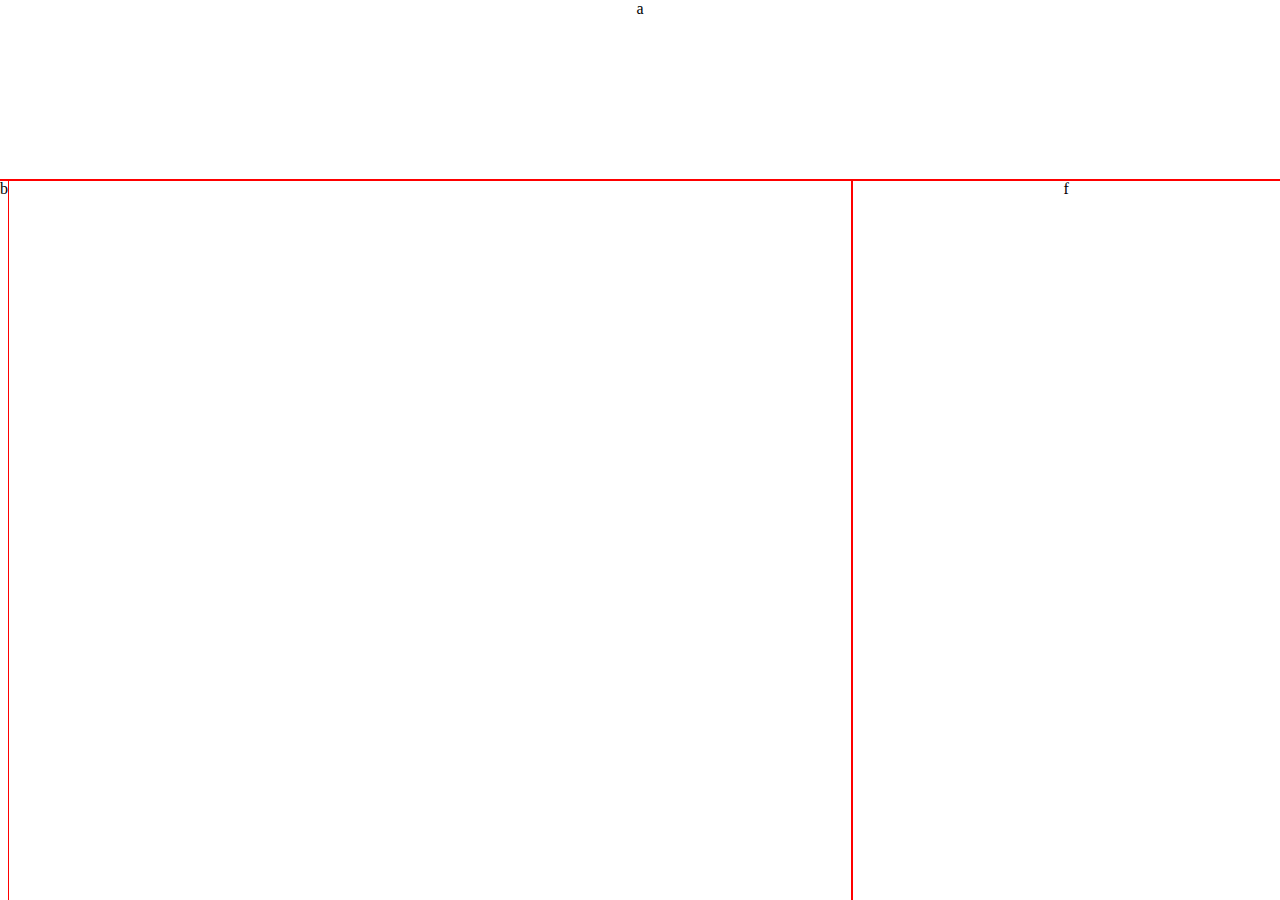
<file: medial-queries1/index.html>
<!DOCTYPE html>
<html lang="en" dir="ltr">
  <head>
    <meta charset="utf-8">
    <title>Media Queries 1</title>
    <link rel="stylesheet" href="main.css">
  </head>
  <body>
    <div class="container">
      <header>a</header>
    <div class="wrapper">
      <main>b</main>
    </div>
    <footer>f</footer>
  </div>
  </body>
</html>
</file>
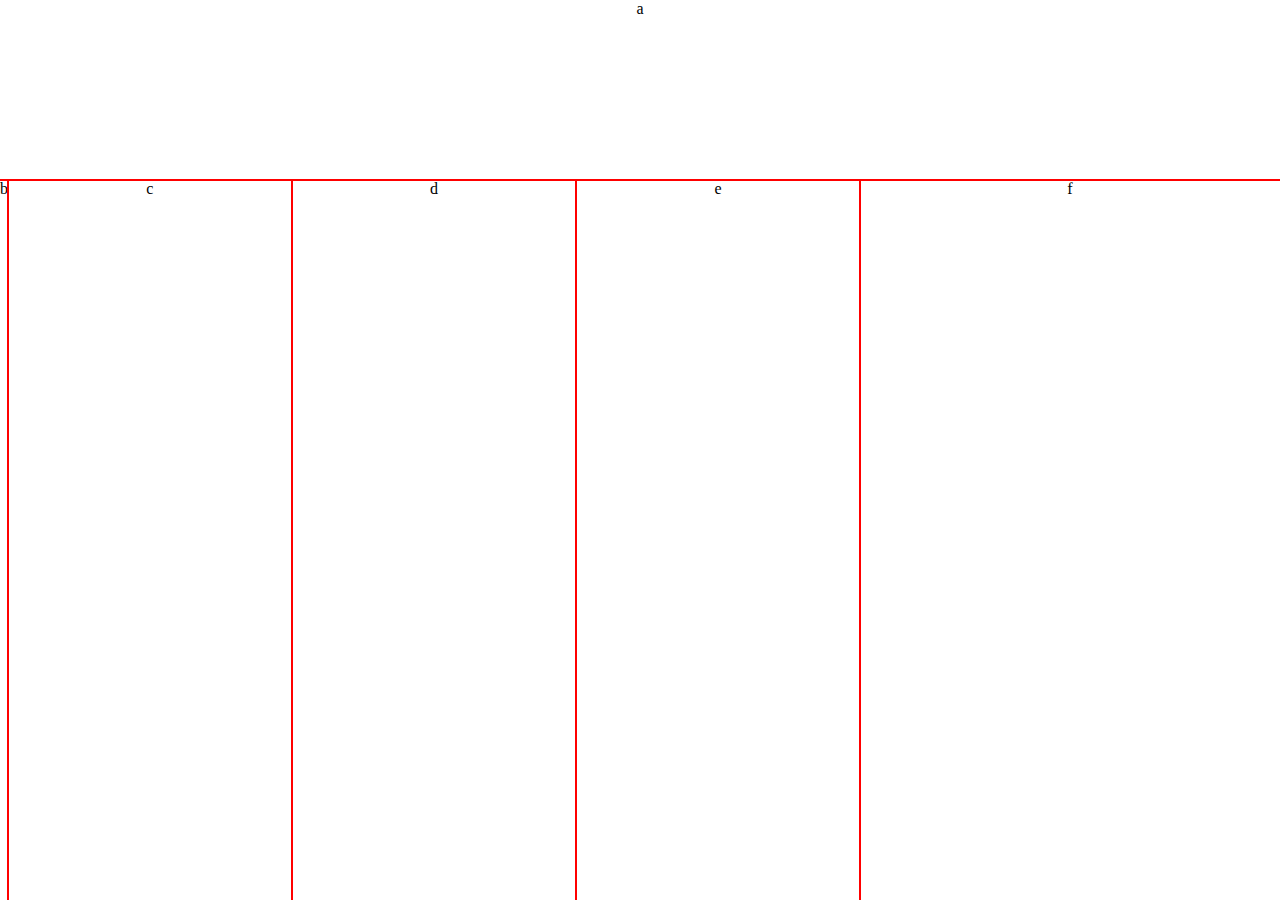
<file: medial-queries2/index.html>
<!DOCTYPE html>
<html lang="en" dir="ltr">
  <head>
    <meta charset="utf-8">
    <title>Media Queries 2</title>
    <link rel="stylesheet" href="main.css">
  </head>
  <body>
    <div class="container">
      <header>a</header>
    <div class="wrapper">
      <main>b</main>
      <section class="cde">
        <div>c</div>
        <div>d</div>
        <div>e</div>
      </section>
    </div>
    <footer>f</footer>
    </div>
  </body>
</html>
</file>
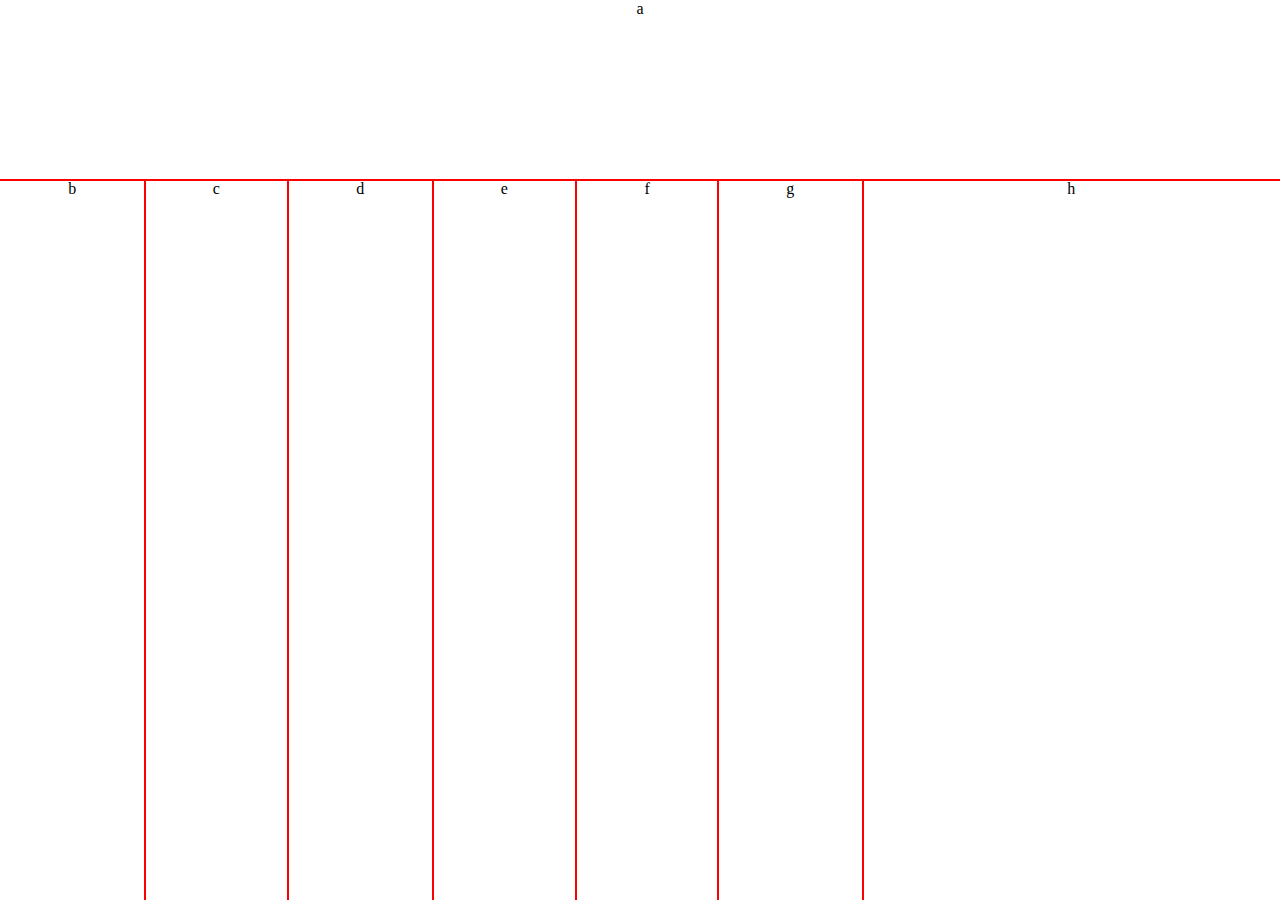
<file: medial-queries3/index.html>
<!DOCTYPE html>
<html lang="en" dir="ltr">
  <head>
    <meta charset="utf-8">
    <title>Media Queries 3</title>
    <link rel="stylesheet" href="main.css">
  </head>
  <body>
    <div class="container">
      <header>a</header>
    <div class="wrapper">
      <main class="bcd">
        <div>b</div>
        <div>c</div>
        <div>d</div>
      </main>
      <section class="efg">
        <div>e</div>
        <div>f</div>
        <div>g</div>
      </section>
    </div>
    <footer>h</footer>
  </body>
</html>
</file>
<file: medial-queries1/main.css>
body {
  background: papayawhip;
  margin: 0;
}

*{
  outline: 1px solid red;
  color: white;
  text-align: center;
}

.container {
  background: plum;
  min-height: 100vh;
  display: flex;
  flex-direction: column;
}

.wrapper {
  display: flex;
  flex-direction: row;
  flex-wrap: wrap;
}

.cde {
  display: flex;
  flex-direction: row;
  flex-grow: 2;
  min-height: 20vh;
}

.cde div {
  flex-grow: 1;
}

.main {
  flex-grow: 2;
  min-height: 50vh;
  width: 100%;
}

header, footer {
  flex-grow: 1;
  max-height: 15vh;
}

@media (min-width: 600px) {
  * {
    color: black;
  }

  .container {
    background: white;
    flex-direction: row;
    flex-wrap: wrap;
  }

  header {
    width: 100%;
    min-height: 20vh;
  }

  .wrapper {
    flex-grow: 2;
  }

  footer {
    min-height: 80vh;
  }
}
</file>
<file: medial-queries2/main.css>
body {
  background: papayawhip;
  margin: 0;
}

*{
  outline: 1px solid red;
  color: white;
  text-align: center;
}

.container {
  background: plum;
  min-height: 100vh;
  display: flex;
  flex-direction: column;
}

.wrapper {
  display: flex;
  flex-direction: row;
  flex-wrap: wrap;
}

.cde {
  display: flex;
  flex-direction: row;
  flex-grow: 2;
  min-height: 20vh;
}

.cde div {
  flex-grow: 1;
}

.main {
  flex-grow: 2;
  min-height: 50vh;
  width: 100%;
}

header, footer {
  flex-grow: 1;
  max-height: 15vh;
}

@media (min-width: 600px) {
  * {
    color: black;
  }

  .container {
    background: white;
    flex-direction: row;
    flex-wrap: wrap;
  }

  header {
    width: 100%;
    min-height: 20vh;
  }

  .wrapper {
    flex-grow: 2;
  }

  footer {
    min-height: 80vh;
  }
}
</file>
<file: medial-queries3/main.css>
body {
  background: papayawhip;
  margin: 0;
}

*{
  outline: 1px solid red;
  color: white;
  text-align: center;
}

.container {
  background: plum;
  min-height: 100vh;
  display: flex;
  flex-direction: column;
}

.wrapper {
  display: flex;
  flex-direction: row;
  flex-wrap: wrap;
}

.bcd {
  display: flex;
  flex-direction: row;
  flex-grow: 2;
  min-height: 20vh;
}

.bcd div {
  flex-grow: 1;
}

.efg {
  display: flex;
  flex-direction: row;
  flex-grow: 2;
  min-height: 20vh;
}

.efg div {
  flex-grow: 1;
}

.main {
  flex-grow: 2;
  min-height: 50vh;
  width: 100%;
}

header, footer {
  flex-grow: 1;
  max-height: 15vh;
}

@media (min-width: 600px) {
  * {
    color: black;
  }

  .container {
    background: white;
    flex-direction: row;
    flex-wrap: wrap;
  }

  header {
    width: 100%;
    min-height: 20vh;
  }

  .wrapper {
    flex-grow: 2;
  }

  footer {
    min-height: 80vh;
  }
}
</file>
